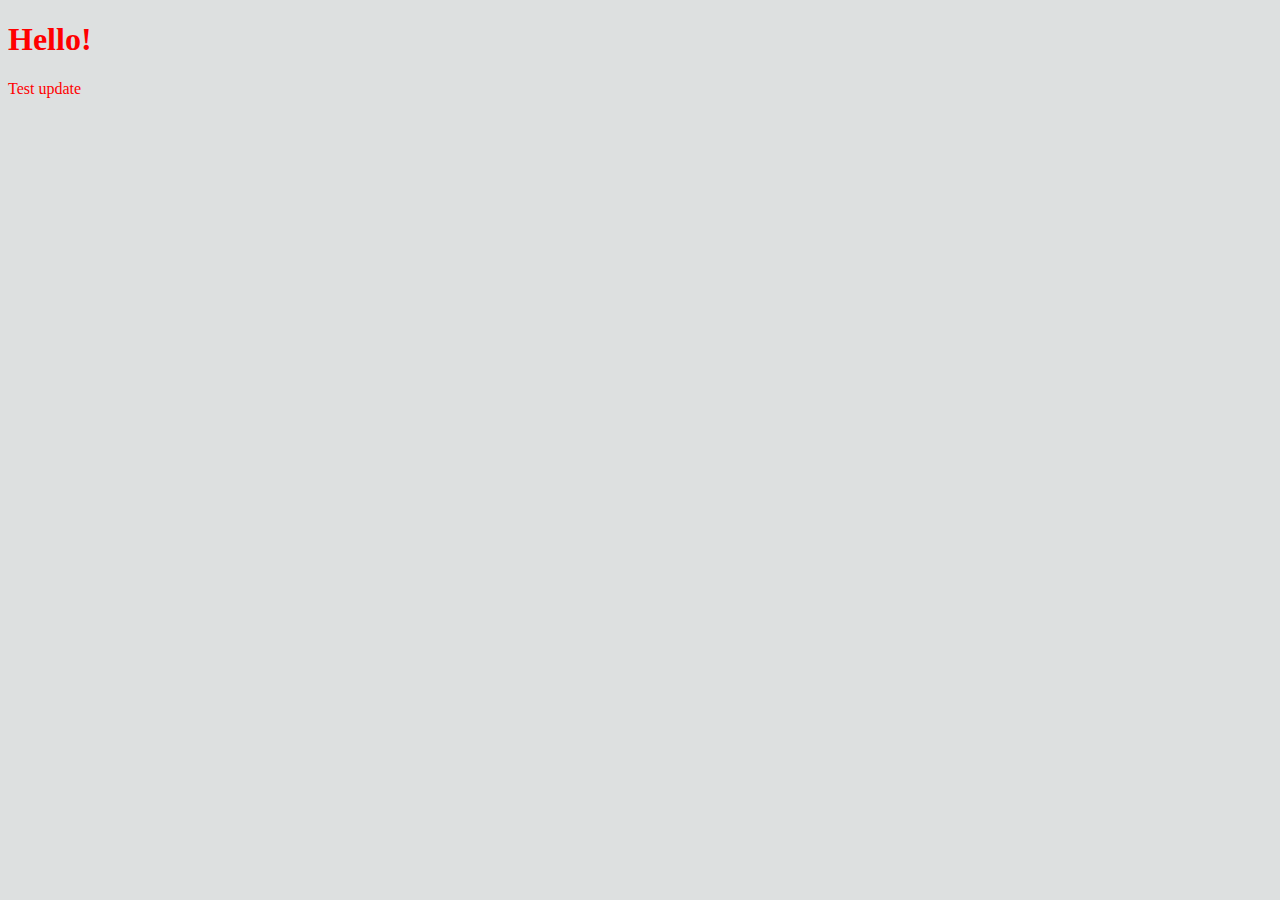
<file: index.html>
<!DOCTYPE html>
<html lang="en">
<head>
    <meta charset="UTF-8">
    <meta name="viewport" content="width=<device-width>, initial-scale=1.0">
    <title>Document</title>
    <link rel="stylesheet" href="css/style.css" />
</head>
<body>
    <h1 class="warning">Hello!</h1>
    <p class="warning">Test update</p>
    <nav id="topnavmenu">
        
    </nav>
</body>
</html>
</file>
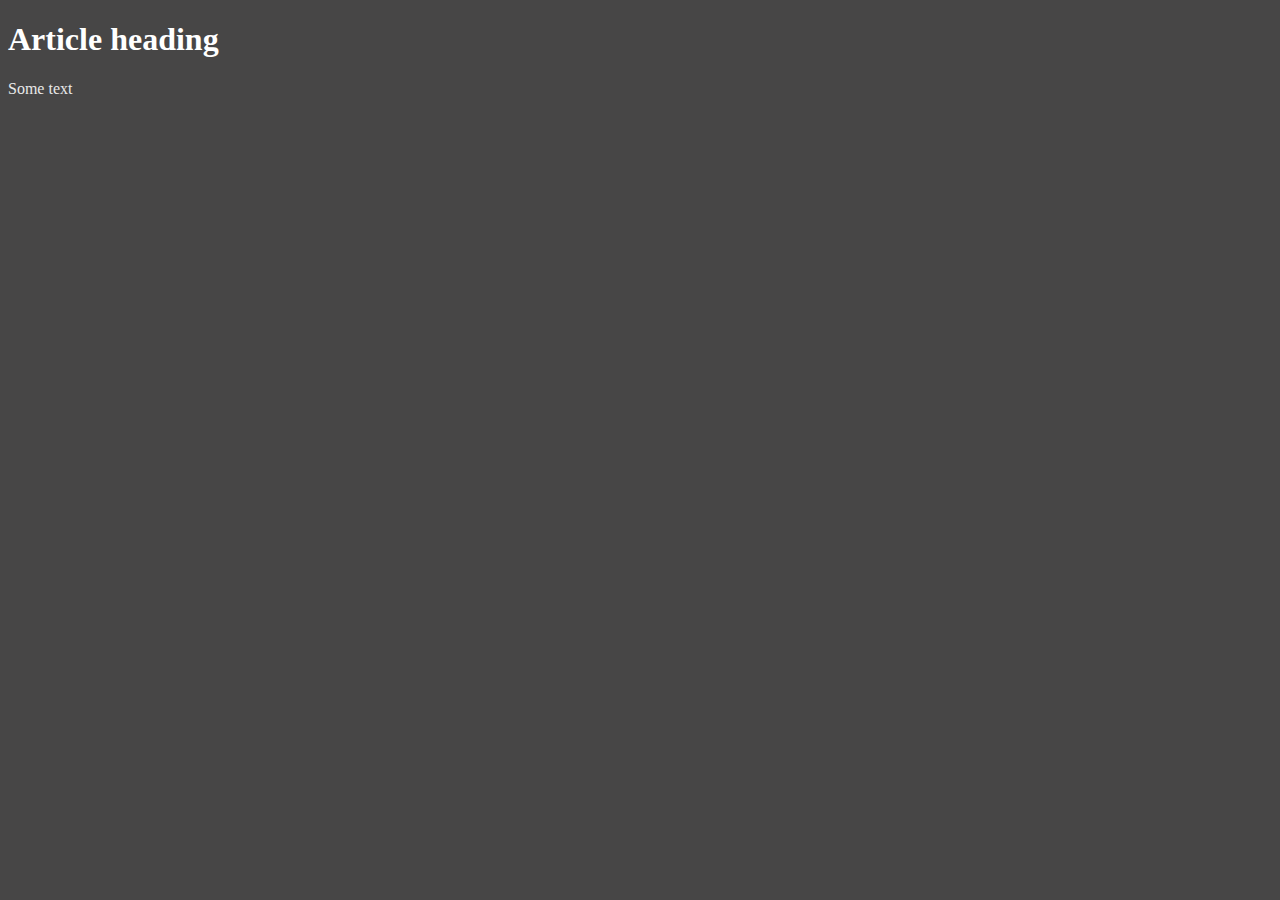
<file: css_basics/index.html>
<!DOCTYPE html>
<html lang="en">
<head>
    <meta charset="UTF-8">
    <meta name="viewport" content="width=device-width, initial-scale=1.0">
    <title>Document</title>
    <link rel="stylesheet" href="css/style.css" />
</head>
<body>

    <h1>Article heading</h1>
    <p>Some text</p>
    
</body>
</html>
</file>
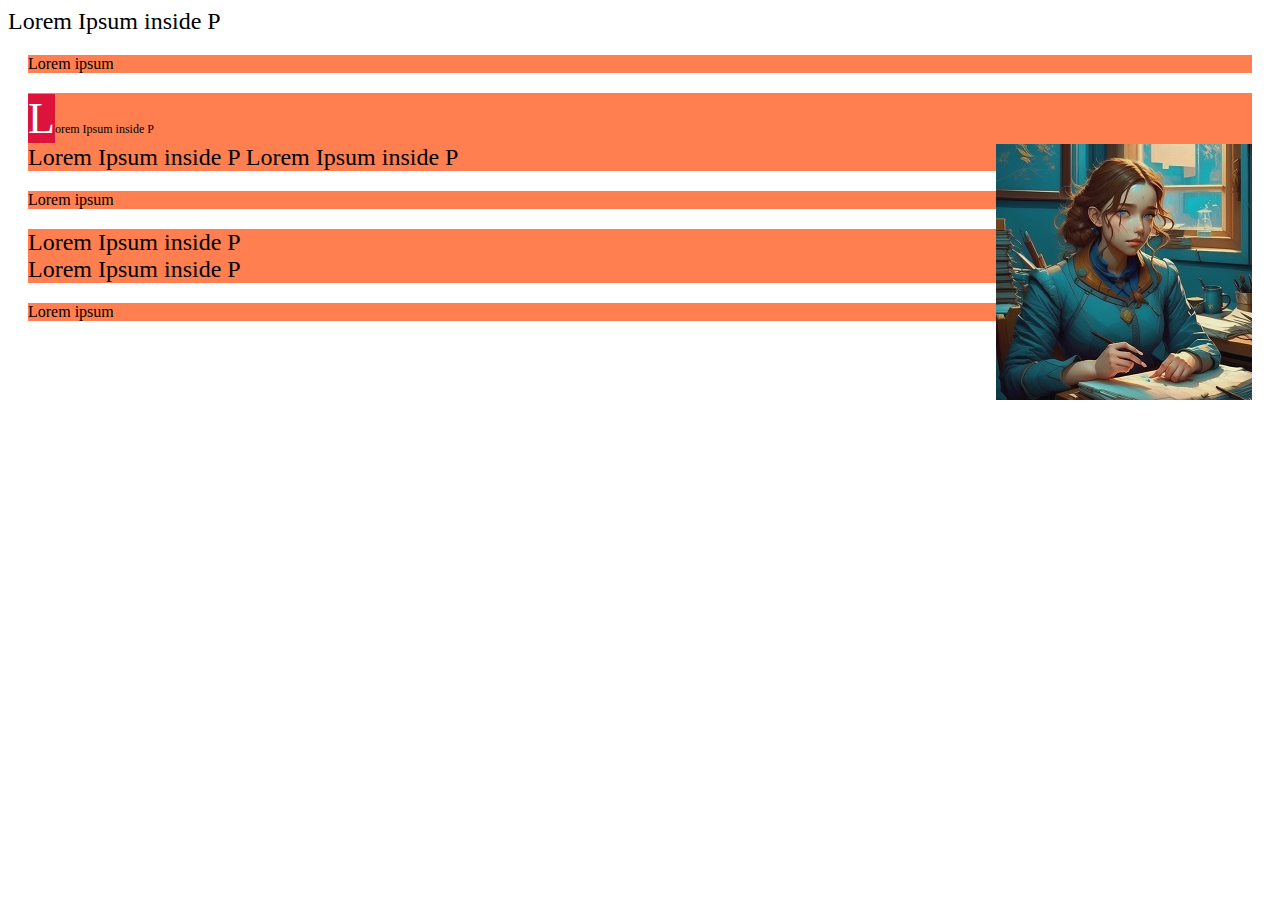
<file: selectors/index.html>
<!DOCTYPE html>
<html lang="en">

<head>
  <meta charset="UTF-8">
  <meta name="viewport" content="width=device-width, initial-scale=1.0">
  <title>Document</title>
  <link rel="stylesheet" href="style.css" />
</head>

<body>

  <p style="font-size: 48px;">Lorem Ipsum inside P</p>
  <section class="test">Lorem ipsum</section>
  <section class="test">
    <article>
      <p class="points">Lorem Ipsum inside P</p>
      <p>Lorem Ipsum  inside P
      <img src="girl.jpg">
      Lorem Ipsum  inside P
    </p>
    </article>
  </section>
  <section class="test">Lorem ipsum</section>
  <section class="test">
    <p>Lorem Ipsum inside P</p>
    <p>Lorem Ipsum inside P</p>
  </section>
  <section class="test">Lorem ipsum</section>
</body>

</html>
</file>
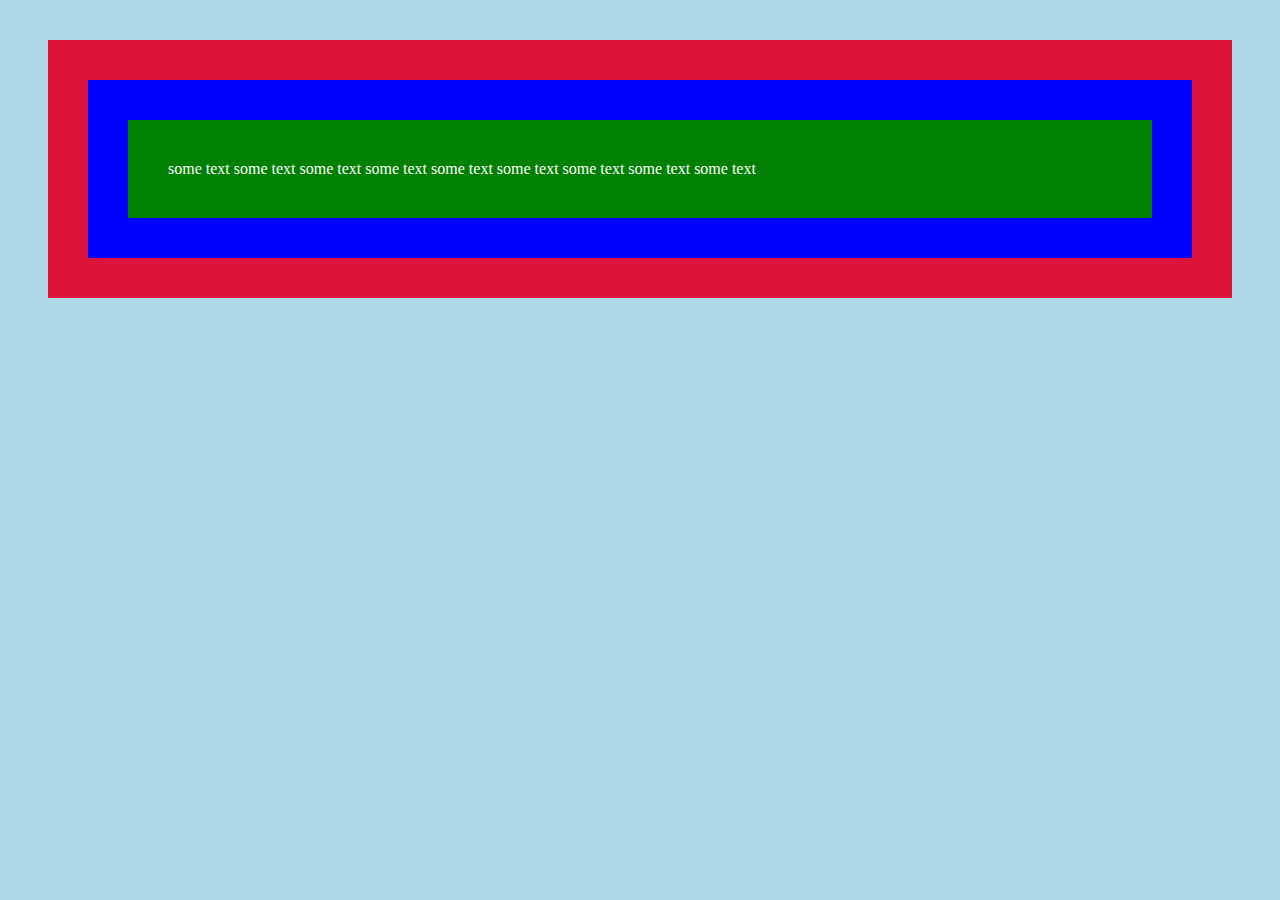
<file: selectors/box.html>
<!DOCTYPE html>
<html lang="en">
<head>
    <meta charset="UTF-8">
    <meta name="viewport" content="width=<device-width>, initial-scale=1.0">
    <title>Document</title>
    <link rel="stylesheet" href="box.css" />
</head>
<body>
    <section>
        <p>
            some text some text some text some text some text some text some text some text some text 
        </p>
    </section>
</body>
</html>
</file>
<file: css/style.css>
body {
    background-color: rgb(221, 224, 224);
}

.warning {
    color: red;
}

#topnavmenu {
    
}
</file>
<file: css_basics/css/style.css>
body {
    background-color: rgb(71, 70, 70);
}

h1 {
    color: white;
}

p {
    color:rgb(233, 233, 233);
}
</file>
<file: selectors/style.css>
.test + p {
    border: 5px dashed black;
}

section {
    background-color: coral;
    margin: 20px;
}

article::first-letter {
    font-size: 44px;
    background-color: crimson;
    color: white;
}

tr:nth-child(-n+4) {
    background-color: aquamarine;
}

p.points {
    font-size: 12px !important;
}

p {
    font-size: 24px !important;
    margin: 0;
}

span {
    display: block;
}

img {
    float: right;
}
</file>
<file: selectors/box.css>
body {
    background-color: lightblue;
}

section {
    background-color: crimson;
    margin: 40px;
    padding: 40px;
}

p {
    border: 40px solid blue;
    background-color: green;
    color: white;
    padding: 40px;
    margin: 0;
}
</file>
